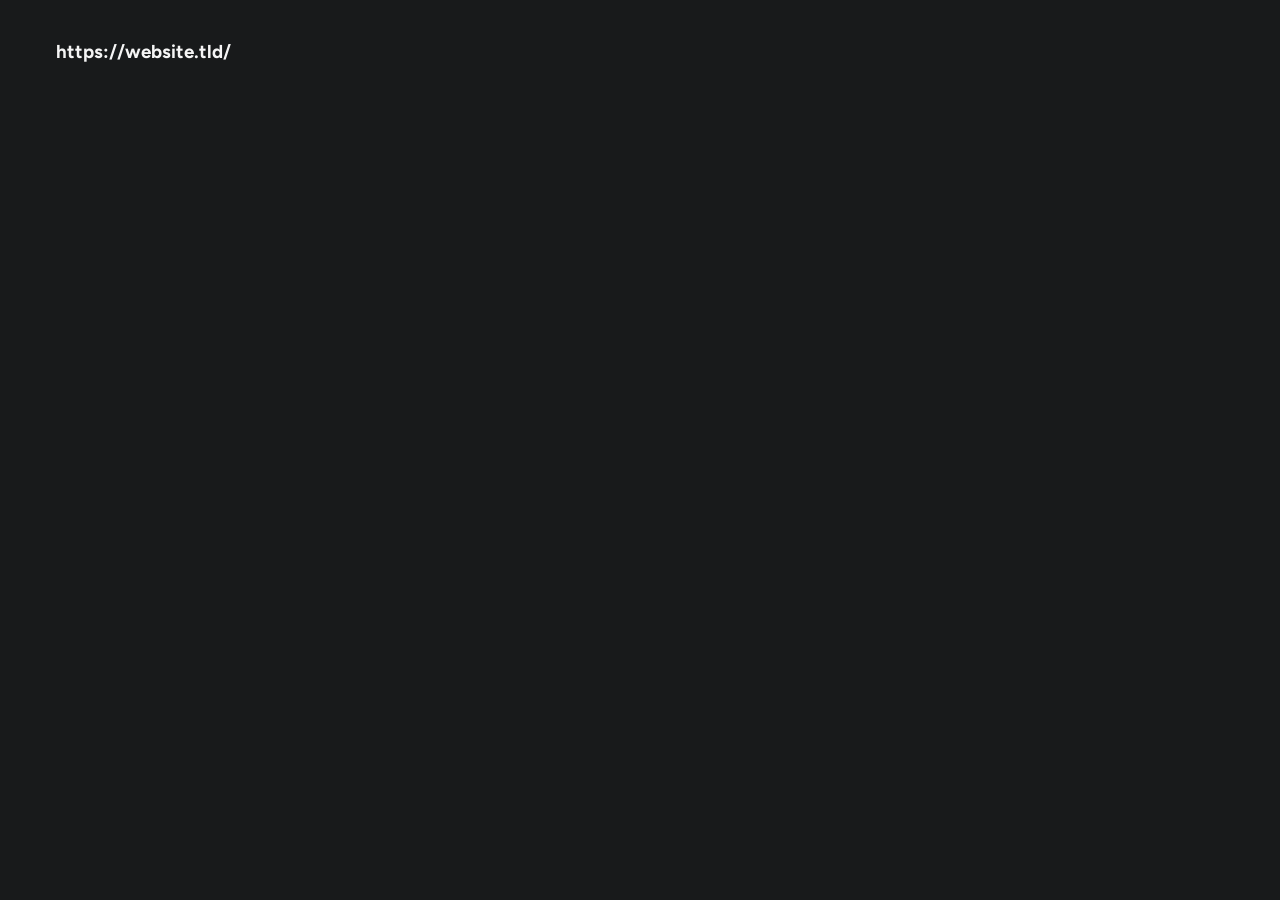
<file: documentation-and-such.html>
<!DOCTYPE html>
<html lang="en">

<head>
    <title>JCSS Test</title>
    <link rel="stylesheet" href="/static/JagCSS-dev.css">
    <meta name="viewport" content="width=device-width, initial-scale=1">
</head>

<body>


    <h3 class="regular italic no-margin ">https://website.tld/</h3>


</body>
</html>
</file>
<file: static/JagCSS-dev.css>
/* DO NOT SERVE ME! Use the compressed version. */
/* JaggerCSS v1 @ https://github.com/j-jagger/JaggerCSS */

/* Globals */

@import url('https://fonts.googleapis.com/css2?family=Figtree:ital,wght@0,300..900;1,300..900&family=Noto+Serif:ital,wght@0,100..900;1,100..900&display=swap');

:root {
    --JCSS-White: #F5F5F5;
    --JCSS-Main-Background: #181a1b;

    --JCSS-PrimaryFont: "Figtree";
    --JCSS-SerifFont: "Noto Serif";

}


body,
html {
    background-color: var(--JCSS-Main-Background);
    font-family: var(--JCSS-PrimaryFont), Verdana, Geneva, Tahomami;
    color: var(--JCSS-White);
    overflow-wrap: break-word;
    word-break: break-word;
    color-scheme: dark;
}

img,
image {
    max-width: 100vw;
    margin-right: 1rem;
}

figcaption {
    font-family: var(--JCSS-SerifFont), serif;
    font-style: italic;
    margin-top: 5px;
    font-size: 80%;
}

main,
.jcss-main {
    max-width: 1024px;
}

img {
    max-width: 100%;
    height: auto;
}

audio {
    padding: 1rem;
    border-radius: 10px;
    background: #171717;
}

/* Misc */

.track {
    display: flex;
    align-items: center;
    gap: 20px;
}

.album {
    width: 200px;
    transform: skew(13deg, -2deg);
}

.right {
    display: flex;
    flex-direction: column;
    justify-content: center;
    gap: 10px;
}

.text {
    font-size: 16px;
}


/* Effects */

.skew {
    transform: skew(4deg, -2deg);
    overflow: hidden;
    width: 300px;
    height: 300px;
}

.skew img {
    width: 100%;
    height: 100%;
    object-fit: cover;
}

.border-gray {
    border: 1px solid #444444;
}

.halo {
    text-shadow:
        0 0 8px  color-mix(in srgb, var(--c) 80%, transparent),
        0 0 16px color-mix(in srgb, var(--c) 60%, transparent),
        0 0 24px color-mix(in srgb, var(--c) 40%, transparent);
}
.halo-weak {
    text-shadow:
        0 0 4px  color-mix(in srgb, var(--c) 60%, transparent),
        0 0 10px color-mix(in srgb, var(--c) 40%, transparent),
        0 0 16px color-mix(in srgb, var(--c) 25%, transparent);
}

.blue  { --c: rgb(102, 204, 255); }
.red   { --c: rgb(255, 80, 80); }
.green { --c: rgb(80, 255, 160); }


.text-halo-hover {
    transition: text-shadow 0.2s ease, filter 0.2s ease;
}

.text-halo-hover:hover {
    text-shadow:
        0 0 8px  color-mix(in srgb, var(--c) 95%, transparent),
        0 0 16px color-mix(in srgb, var(--c) 75%, transparent),
        0 0 28px color-mix(in srgb, var(--c) 55%, transparent);
}
/* NavTool */

.navtool {
    padding: 0 !important;
    display: flex;
    background-color: rgb(40, 40, 40);
    padding-top: 5px !important;
    padding-bottom: 5px !important;
    margin-bottom: 1.5rem;
    align-items: center;
}

@media (max-width: 320px) {
    .navtool {
        margin: 0 !important;
        visibility: hidden;
    }
}

.navtool .nt-sq {
    width: 32px;
    height: 32px;
    margin-inline: 10px;
    text-align: center;
    vertical-align: middle;
    background-color: rgb(59, 59, 59);
    display: flex;
    align-items: center;
    justify-content: center;
}


/* Flex and such */
.flex {
    display: flex;
}

.spacer {
    flex: 1;
}

.shrink-0 {
    flex-shrink: 0;
}

/* Alignment */

.align-vertical {
    vertical-align: middle;
}

.auto-left-margin {
    margin-left: auto;
}

/* Background Classes */

.bg-gray {
    background-color: rgb(31, 31, 31);

}

.bg-gray-gradient {
    background-image: linear-gradient(rgb(32, 32, 32), rgb(41, 41, 41));
    background-color: rgb(31, 31, 31);

}

/* Utility Classes */

/* Font Styles */
.italic {
    font-style: italic;
}

.bold {
    font-style: bold;
}

.regular {
    font-style: normal;
}

.no-hyperlink {
    color: inherit;
}

.no-decor {
    text-decoration: none;
}

.serif {
    font-family: var(--JCSS-SerifFont);
}

.white {
    color: var(--JCSS-White);
}


/* Padding / Margin */

.no-pad {
    padding: 0rem;
}

.no-margin {
    margin: 0rem;
}

.m1 {
    margin: 1rem
}

.m2 {
    margin: 2.5rem
}

.m3 {
    margin: 3.5rem
}

.m4 {
    margin: 5rem
}

.m1 {
    margin: 1rem;
}

.m2 {
    margin: 2.5rem;
}

.m3 {
    margin: 3.5rem;
}

.m4 {
    margin: 5rem;
}

.m1t {
    margin-top: 1rem;
}

.m2t {
    margin-top: 2.5rem;
}

.m3t {
    margin-top: 3.5rem;
}

.m4t {
    margin-top: 5rem;
}

.m1b {
    margin-bottom: 1rem;
}

.m2b {
    margin-bottom: 2.5rem;
}

.m3b {
    margin-bottom: 3.5rem;
}

.m4b {
    margin-bottom: 5rem;
}

.m1s {
    margin-inline-start: 1rem;
}

.m2s {
    margin-inline-start: 2.5rem;
}

.m3s {
    margin-inline-start: 3.5rem;
}

.m4s {
    margin-inline-start: 5rem;
}

.m1e {
    margin-inline-end: 1rem;
}

.m2e {
    margin-inline-end: 2.5rem;
}

.m3e {
    margin-inline-end: 3.5rem;
}

.m4e {
    margin-inline-end: 5rem;
}

.p1 {
    padding: 1rem;
}

.p2 {
    padding: 2.5rem;
}

.p3 {
    padding: 3.5rem;
}

.p4 {
    padding: 5rem;
}

.p1t {
    padding-top: 1rem;
}

.p2t {
    padding-top: 2.5rem;
}

.p3t {
    padding-top: 3.5rem;
}

.p4t {
    padding-top: 5rem;
}

.p1b {
    padding-bottom: 1rem;
}

.p2b {
    padding-bottom: 2.5rem;
}

.p3b {
    padding-bottom: 3.5rem;
}

.p4b {
    padding-bottom: 5rem;
}

.p1s {
    padding-inline-start: 1rem;
}

.p2s {
    padding-inline-start: 2.5rem;
}

.p3s {
    padding-inline-start: 3.5rem;
}

.p4s {
    padding-inline-start: 5rem;
}

.p1e {
    padding-inline-end: 1rem;
}

.p2e {
    padding-inline-end: 2.5rem;
}

.p3e {
    padding-inline-end: 3.5rem;
}

.p4e {
    padding-inline-end: 5rem;
}

/* Width Controls */
/* honestly a bit bootstrappy*/

.w10 {
    width: 10%;
}

.w25 {
    width: 25%;
}

.w50 {
    width: 50%;
}

.w75 {
    width: 75%;
}

.w100 {
    width: 100%;
}

/* Roundness */
.round1 {
    border-radius: 1rem;
}

.round2 {
    border-radius: 1rem;
}

/* Griddage */

.grid {
    display: grid;
    grid-template-columns: 1fr;
}

@media (min-width: 768px) {
    .grid {
        grid-template-columns: repeat(4, 1fr);
    }
}

/* Emphasis */


.light-shadow {
    box-shadow: 0px 10px 13px 8px rgba(0, 0, 0, 0.1);
}

.underline {
    text-decoration-line: underline;
    text-decoration-thickness: 3px;
}

.underline.red {
    text-decoration-color: rgb(255, 30, 0);
}

.underline.alt-red {
    text-decoration-color: rgb(146, 32, 17);
}

.underline.blue {
    text-decoration-color: rgb(0, 128, 255);
}

.underline.thinner {
    text-decoration-thickness: 1.5px;
}

/* Text Sizing */

.large {
    font-size: 5rem;
}

.tiny {
    font-size: 60%;
}

.large.underline {
    text-decoration-thickness: .35rem;
}


/* Media-based Shenanigans */

@media (min-width: 768px) {
    body {
        padding-top: 2rem;
        padding-left: 2rem
    }



}

/* Laptop / Desktop */
@media (min-width: 1024px) {
    body {
        padding-top: 2rem;
        padding-left: 3rem;
    }
}

/* Large Desktop */
@media (min-width: 1440px) {
    body {
        padding-top: 2rem;
        padding-left: 4rem;
    }
}

/* Buttons!! */

.button {
    background-color: rgb(0, 102, 255);
    font-style: bold;
    padding: 10px;
    border-radius: 15px;
    color: inherit;
    text-decoration: none;
}
</file>
